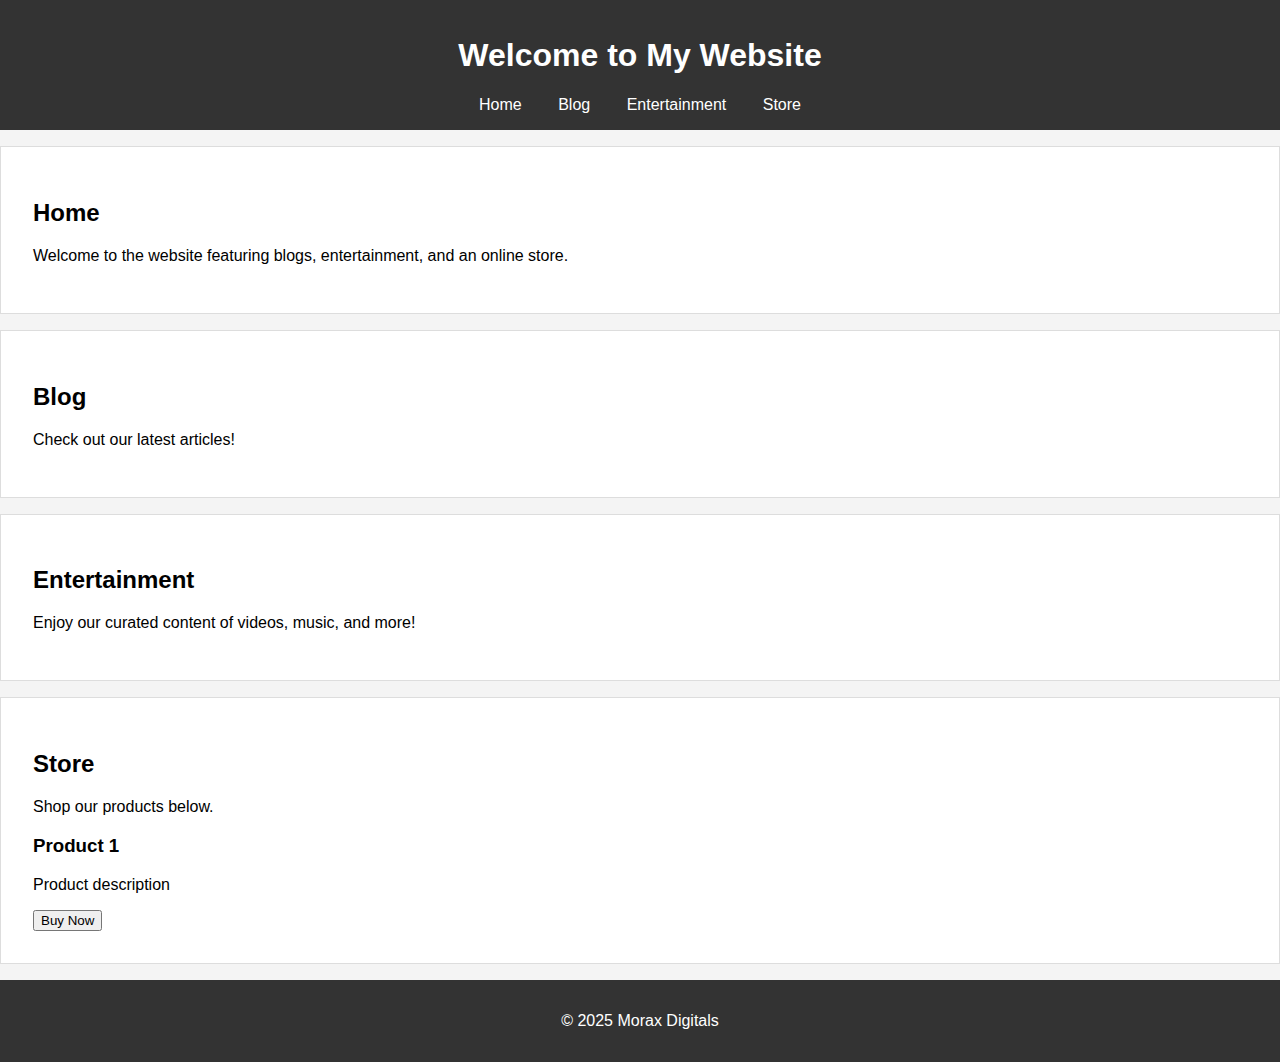
<file: index.html>
<!DOCTYPE html>
<html lang="en">
<head>
    <meta charset="UTF-8">
    <meta name="viewport" content="width=device-width, initial-scale=1.0">
    <title>My Website</title>
    <link rel="stylesheet" href="style.css">
</head>
<body>
    <header>
        <h1>Welcome to My Website</h1>
        <nav>
            <a href="#home">Home</a>
            <a href="#blog">Blog</a>
            <a href="#entertainment">Entertainment</a>
            <a href="#store">Store</a>
        </nav>
    </header>

    <section id="home">
        <h2>Home</h2>
        <p>Welcome to the website featuring blogs, entertainment, and an online store.</p>
    </section>

    <section id="blog">
        <h2>Blog</h2>
        <p>Check out our latest articles!</p>
        <!-- Blog posts can go here -->
    </section>

    <section id="entertainment">
        <h2>Entertainment</h2>
        <p>Enjoy our curated content of videos, music, and more!</p>
        <!-- Embed videos or other media here -->
    </section>

    <section id="store">
        <h2>Store</h2>
        <p>Shop our products below.</p>
        <!-- Product listings go here -->
        <div class="product">
            <h3>Product 1</h3>
            <p>Product description</p>
            <button>Buy Now</button>
        </div>
    </section>

    <footer>
        <p>&copy; 2025 Morax Digitals</p>
    </footer>

    <script src="script.js"></script>
</body>
</html>
</file>
<file: style.css>
body {
    font-family: Arial, sans-serif;
    margin: 0;
    padding: 0;
    background-color: #f4f4f4;
}

header {
    background: #333;
    color: #fff;
    padding: 1rem;
    text-align: center;
}

nav a {
    color: #fff;
    margin: 0 1rem;
    text-decoration: none;
}

section {
    padding: 2rem;
    background-color: #fff;
    margin: 1rem 0;
    border: 1px solid #ddd;
}

footer {
    text-align: center;
    padding: 1rem;
    background: #333;
    color: #fff;
}
</file>
